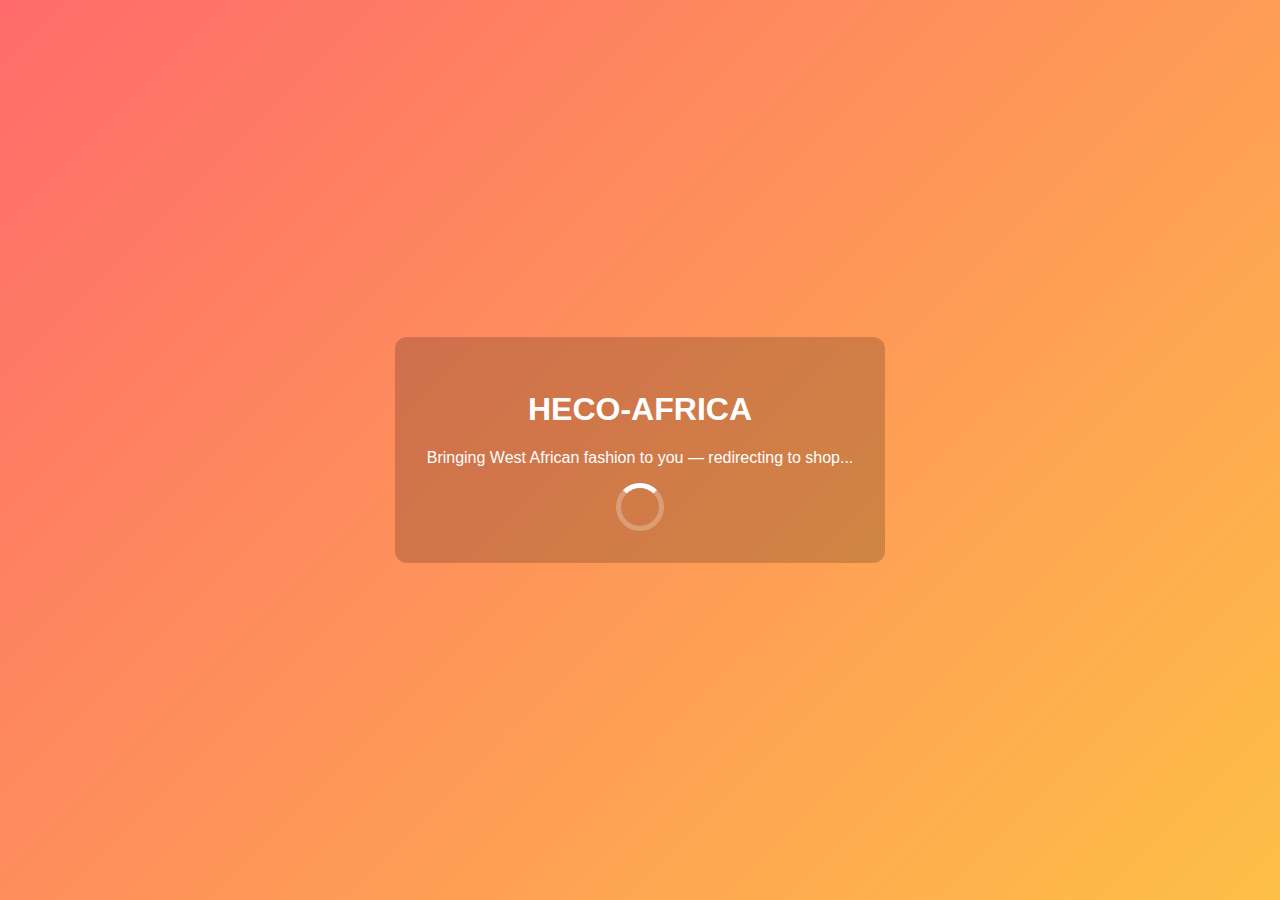
<file: index.html>
<!DOCTYPE html>
<html lang="en">
<head><meta charset="utf-8"/><meta name="viewport" content="width=device-width,initial-scale=1"/><title>Slumtotos-Africa — Welcome</title>
<link rel="stylesheet" href="style.css">
</head>
<body>
  <main class="splash-page">
    <div class="card">
      <h1>HECO-AFRICA</h1>
      <p>Bringing West African fashion to you — redirecting to shop...</p>
      <div class="spinner" aria-hidden="true"></div>
    </div>
  </main>
  <script>setTimeout(()=>{window.location.href='splash.html'},3000)</script>
</body>
</html>
</file>
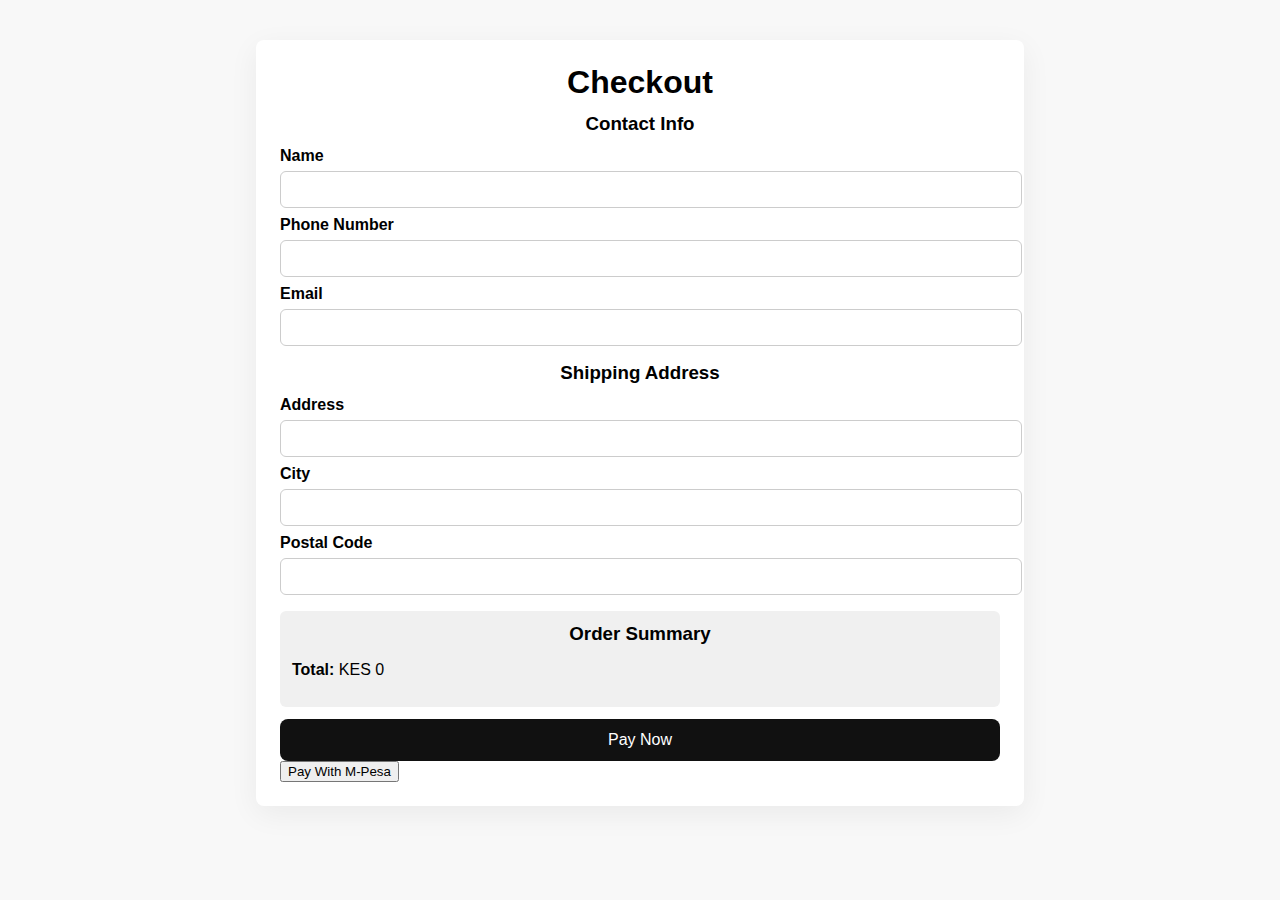
<file: checkout.html>
<!DOCTYPE html>
<html lang="en"><head><meta charset="utf-8"/><meta name="viewport" content="width=device-width,initial-scale=1"/><title>Slumtotos Checkout</title><link rel="stylesheet" href="checkout.css"></head><body>
  <section class="checkout-container">
    <h1>Checkout</h1>
    <form id="checkout-form">
      <div class="section contact">
        <h3>Contact Info</h3>
        <label>Name</label><input type="text" name="name" id="cust-name" required>
          <label>Phone Number</label><input type="phone number" name="phone number" id="cust-phone number" required>
        <label>Email</label><input type="email" name="email" id="cust-email" required>
      </div>
      <div class="section shipping">
        <h3>Shipping Address</h3>
        <label>Address</label><input type="text" name="address" id="cust-address" required>
        <label>City</label><input type="text" name="city" id="cust-city" required>
        <label>Postal Code</label><input type="text" name="postal" id="cust-postal" required>
      </div>
      <div class="summary">
        <h3>Order Summary</h3><ul id="summary-list"></ul><p><strong>Total:</strong> <span id="checkout-total">KES 0</span></p>
      </div>
      <button type="button" id="pay-now">Pay Now</button>
      <button onclick="pay()">Pay With M-Pesa</button>

<script>
async function pay() {
  const phone = prompt("Enter phone number (07xxxxxxxx):");
  
  const response = await fetch("https://your-backend/stkpush", {
    method: "POST",
    headers: { "Content-Type": "application/json" },
    body: JSON.stringify({
      phone: phone,
      amount: 10
    })
  });

  const data = await response.json();
  alert("Check your phone for M-Pesa prompt");
}
</script>

    </form>
  </section>
<script src="checkout.js"></script></body></html>
</file>
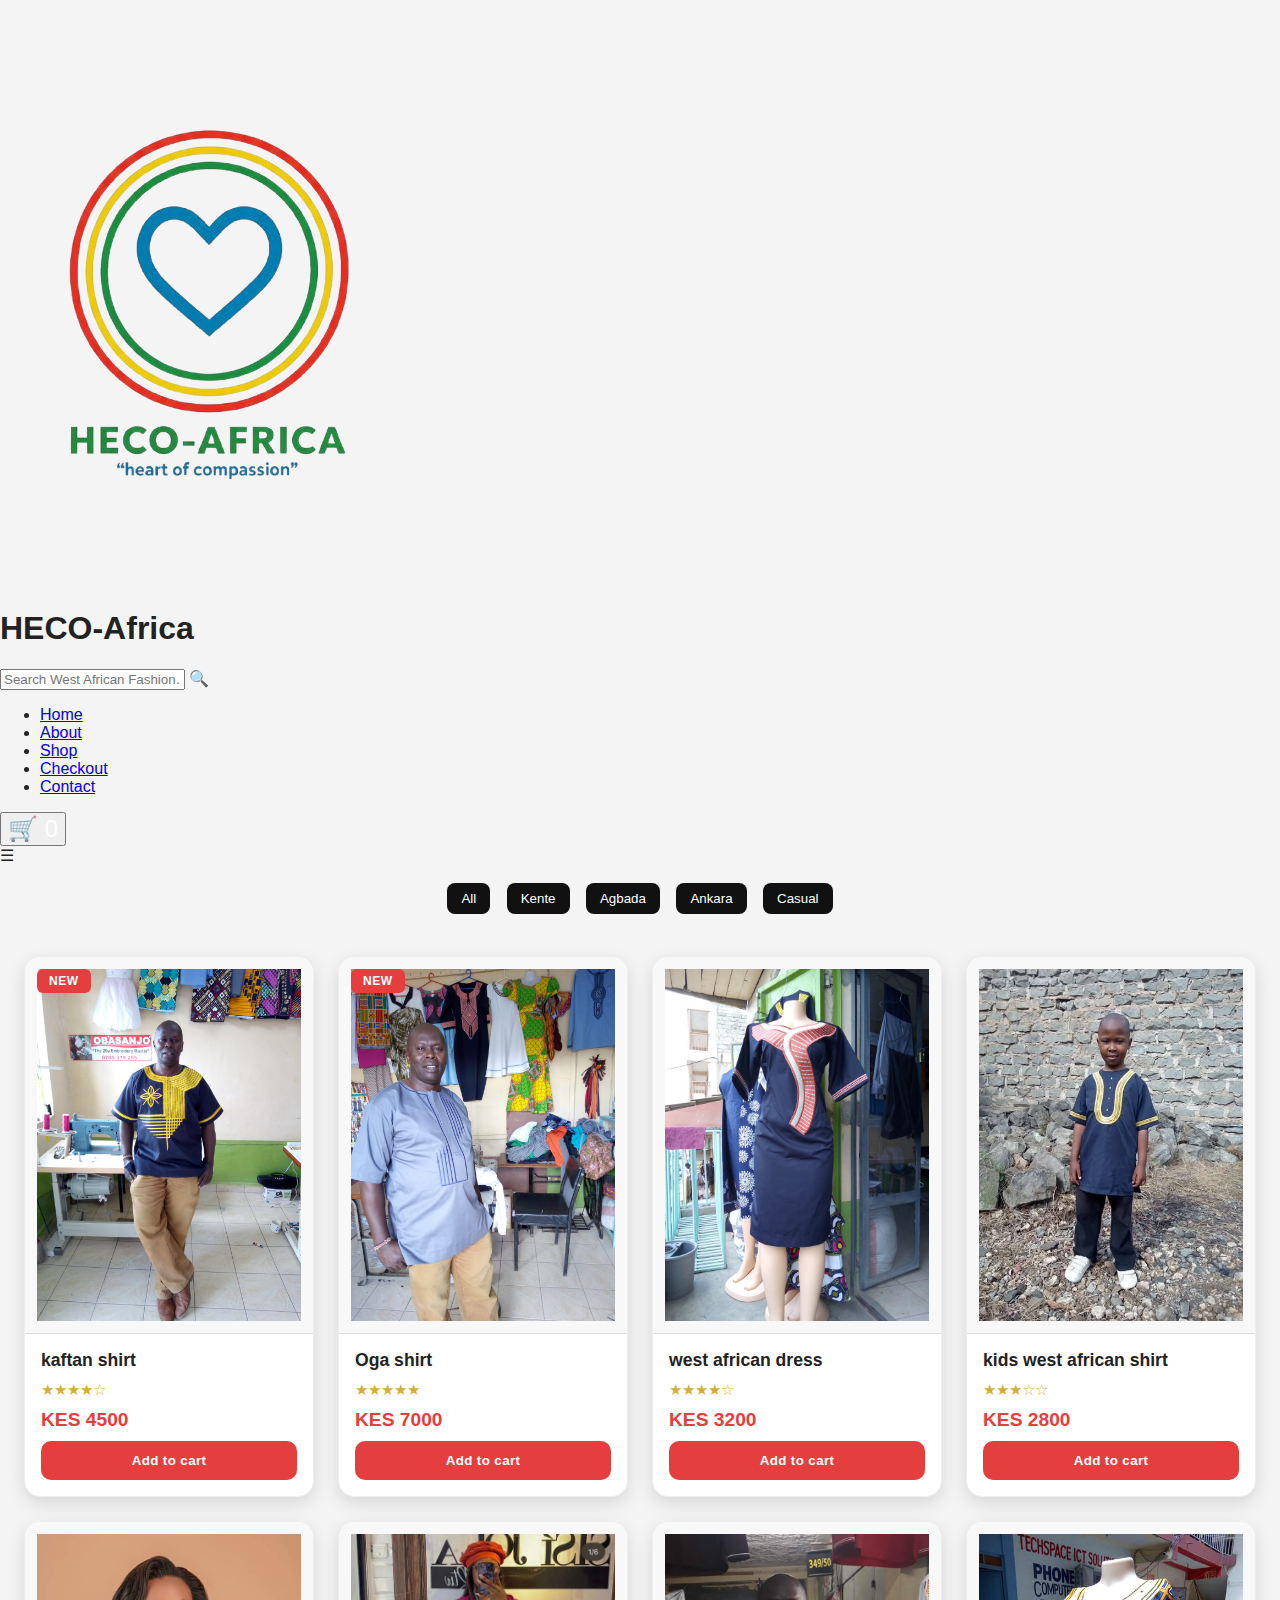
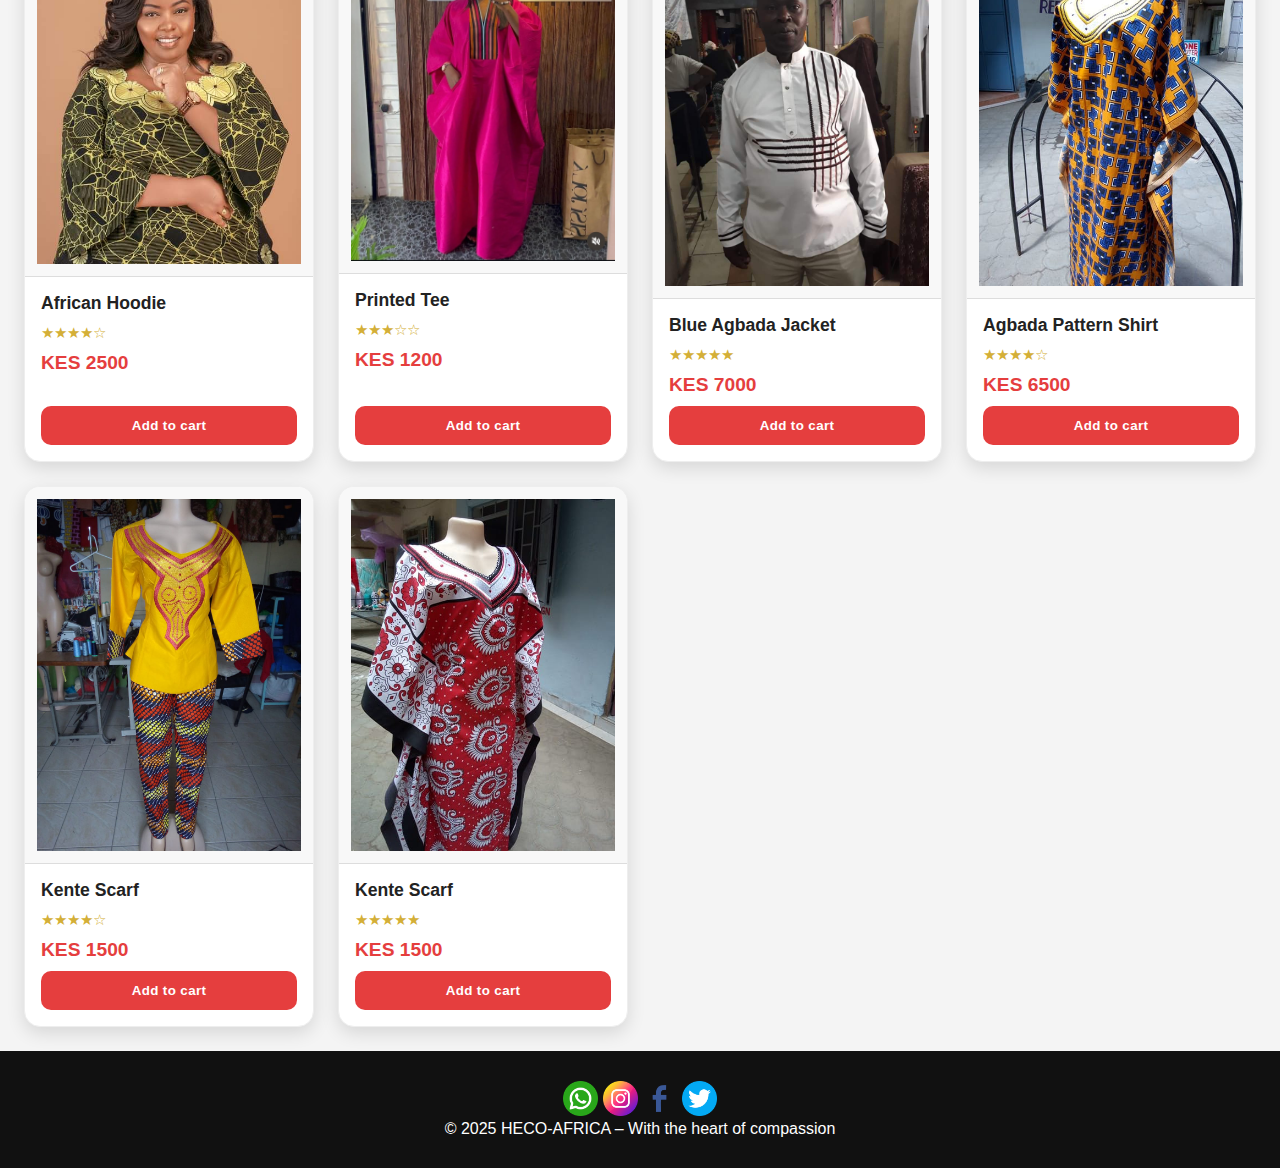
<file: splash.html>
<!DOCTYPE html>
<html lang="en">
<head>
  <meta charset="utf-8" />
  <meta name="viewport" content="width=device-width, initial-scale=1" />
  <title>Slumtotos-Africa Academy</title>
  <link rel="stylesheet" href="style.css" />
</head>

<body>
  <div id="page-container">

    <!-- GOAT HEADER -->
    <header class="goat-header">

      <!-- BRAND -->
      <div class="goat-brand">
        <img src="images/HECO-AFRICA (3).png" alt="HECO Africa" class="goat-logo">
        <h1 class="goat-title">HECO-Africa</h1>
      </div>

      <!-- SEARCH BAR -->
      <div class="goat-search">
        <input type="text" placeholder="Search West African Fashion…" id="search">
        <span class="search-icon">🔍</span>
      </div>

      <!-- NAVIGATION -->
      <nav class="goat-nav" id="goatNav">
        <ul>
          <li><a href="index.html">Home</a></li>
          <li><a href="aboutus.html">About</a></li>
          <li><a href="splash.html">Shop</a></li>
          <li><a href="checkout.html">Checkout</a></li>
          <li><a href="#" class="goat-btn">Contact</a></li>
        </ul>
      </nav>

      <!-- CART BUTTON -->
      <button class="cart-display goat-cart" id="cart-btn">
        🛒 <span id="cart-count">0</span>
      </button>

      <!-- MOBILE MENU BUTTON -->
      <div class="goat-menu-btn" id="menuBtn">☰</div>

    </header>

    <!-- CATEGORY FILTERS -->
    <section id="category-filters" class="filters">
      <button data-cat="All">All</button>
      <button data-cat="Kente">Kente</button>
      <button data-cat="Agbada">Agbada</button>
      <button data-cat="Ankara">Ankara</button>
      <button data-cat="Casual">Casual</button>
    </section>

    <!-- PRODUCT GRID -->
    <main id="shop">
      <div id="product-list" class="grid"></div>
    </main>

    <!-- CART SIDEBAR -->
    <aside id="cart-sidebar" aria-hidden="true">
      <div class="cart-header">
        <h2>Your Cart</h2>
        <button id="close-cart">×</button>
      </div>

      <div id="cart-items"></div>

      <div id="cart-summary" class="cart-summary">
        <strong>Total:</strong> <span id="cart-total">KES 0</span>
        <a href="checkout.html" class="checkout-btn">Go to Checkout</a>
      </div>
    </aside>

    <!-- FOOTER -->
    <footer>
      <p>
        <a href="#"><img src="images/whatsapp.png" height="35"></a>
        <a href="https://www.instagram.com/heco_africa/"><img src="images/instagram.png" height="35"></a>
        <a href="https://www.facebook.com/profile.php?id=61583885138224"><img src="images/facebook.png" height="35"></a>
        <a href="https://x.com/HecoAfrica"><img src="images/twitter (2).png" height="35"></a>
        <br>
        &copy; 2025 HECO-AFRICA – With the heart of compassion
      </p>
    </footer>

  </div>

  <script src="script.js"></script>
</body>
</html>
</file>
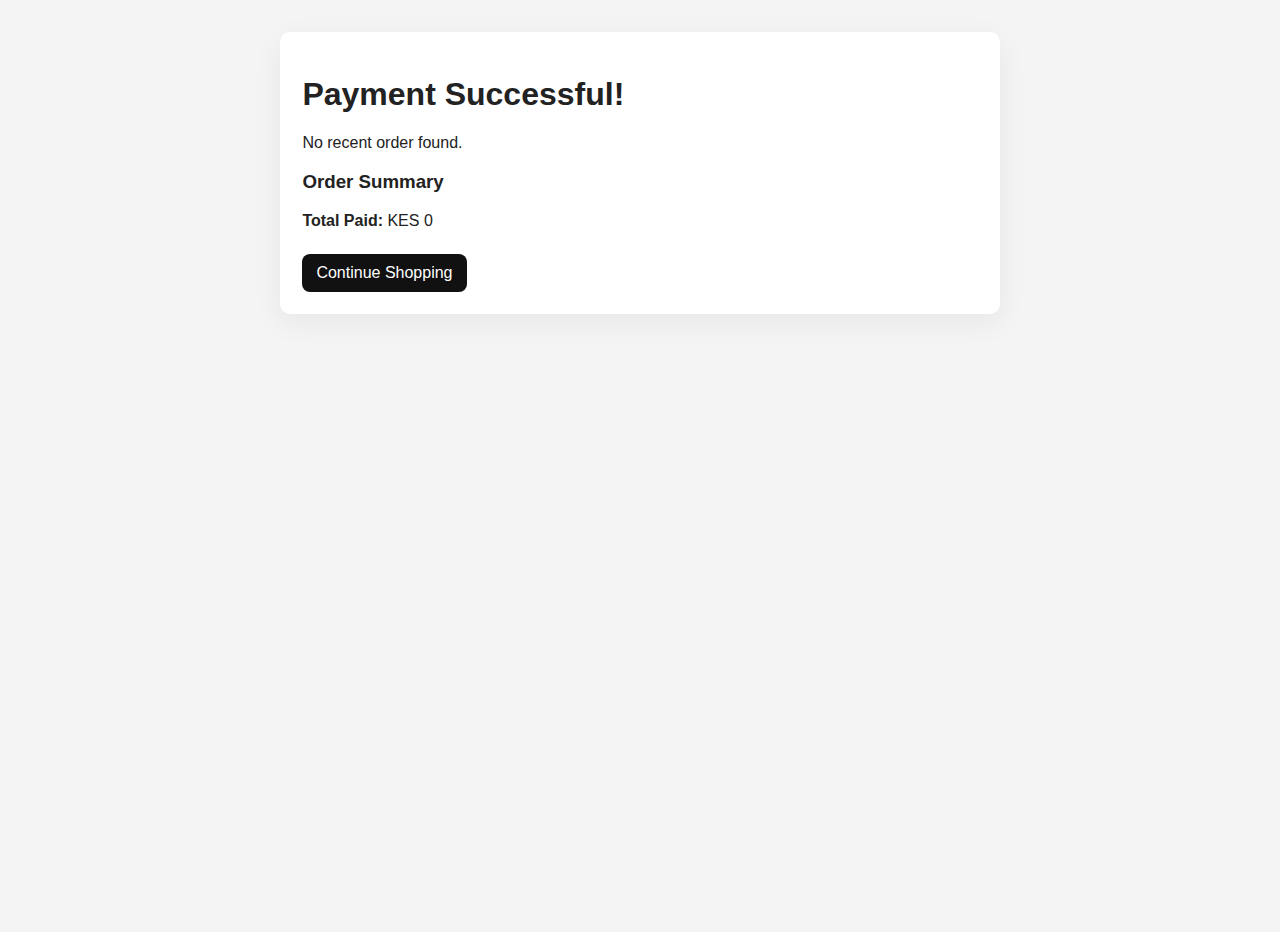
<file: success.html>
<!DOCTYPE html>
<html lang="en"><head><meta charset="utf-8"/><meta name="viewport" content="width=device-width,initial-scale=1"/><title>Payment Successful — Slumtotos</title><link rel="stylesheet" href="style.css"></head><body>
  <main class="success-wrap">
    <h1>Payment Successful!</h1>
    <p id="thanks">Thank you!</p>
    <section class="order-details">
      <h3>Order Summary</h3>
      <ul id="order-items" class="order-list"></ul>
      <p><strong>Total Paid:</strong> <span id="order-total">KES 0</span></p>
      <p><small id="order-time"></small></p>
      <div style="margin-top:12px"><a href="index.html" class="checkout-btn" id="continue-btn">Continue Shopping</a></div>
    </section>
  </main>
<script>
document.addEventListener('DOMContentLoaded', ()=>{
  const order = JSON.parse(localStorage.getItem('st_last_order') || 'null');
  if(!order){ document.getElementById('thanks').textContent = 'No recent order found.'; return; }
  document.getElementById('thanks').textContent = 'Thank you, ' + (order.customer.name || 'Customer') + '!';
  const list = document.getElementById('order-items');
  list.innerHTML = '';
  order.items.forEach(it => {
    const li = document.createElement('li');
    li.className = 'order-item';
    li.innerHTML = '<span>' + it.name + ' x ' + (it.quantity||1) + '</span><span>KES ' + ((it.price||0)*(it.quantity||1)).toFixed(0) + '</span>';
    list.appendChild(li);
  });
  document.getElementById('order-total').textContent = 'KES ' + (order.total || 0).toFixed(0);
  document.getElementById('order-time').textContent = 'Paid on: ' + (new Date(order.paidAt)).toLocaleString();
});
</script>
</body></html>
</file>
<file: style.css>
/* Combined styles including success page */ 
:root{
  --accent:#E53E3E;
  --gold:#d4af37;
  --bg:#f4f4f4;
  --card:#fff;
  --soft-shadow:0 6px 18px rgba(0,0,0,0.12);
}
*{box-sizing:border-box}
html,body{
  height:100%;
  margin:0;
  font-family:'Segoe UI',Tahoma,Arial;
  background:var(--bg);
  color:#222;
}
#page-container{
  min-height:100vh;
  display:flex;
  flex-direction:column;
}

/* Splash */
.splash-page{
  height:100vh;
  display:flex;
  align-items:center;
  justify-content:center;
  background:linear-gradient(135deg,#ff6b6b,#fddb3a,#1dd1a1,#5f27cd);
  background-size:400% 400%;
  animation:gradientFlow 8s ease infinite;
}
.splash-page .card{
  background:rgba(0,0,0,0.18);
  padding:32px;
  border-radius:12px;
  text-align:center;
  color:#fff;
}
.splash-page .spinner{
  width:48px;
  height:48px;
  border-radius:50%;
  border:5px solid rgba(255,255,255,0.25);
  border-top-color:#fff;
  animation:spin 1s linear infinite;
  margin:12px auto 0;
}
@keyframes spin{to{transform:rotate(360deg)}}
@keyframes gradientFlow{
  0%{background-position:0% 50%}
  50%{background-position:100% 50%}
  100%{background-position:0% 50%}
}

/* Header */
.main-header{
  display:flex;
  align-items:center;
  justify-content:space-between;
  padding:0.8rem 1rem;
  background:linear-gradient(90deg,#111,#000);
  color:#fff;
  gap:1rem;
  flex-wrap:wrap;
  box-shadow:0 4px 14px rgba(0,0,0,0.3);
}
.brand .logo{
  font-weight:800;
  color:var(--gold);
  font-size:1.25rem;
  letter-spacing:1px;
}
.brand .sub{
  font-weight:800;
  font-size:1.25rem;
  color:var(--gold);
  margin-left:6px;
}
.header-controls{
  display:flex;
  align-items:center;
  gap:1rem;
  width:100%;
  max-width:1200px;
  margin:0 auto;
}
.header-search input{
  padding:0.5rem 0.75rem;
  border-radius:8px;
  border:1px solid #ccc;
  width:240px;
  transition:.25s;
}
.header-search input:focus{
  border-color:var(--gold);
  outline:none;
}
.main-nav{
  margin-left:auto;
  display:flex;
  gap:1rem;
}
.main-nav a{
  color:#fff;
  text-decoration:none;
  padding:6px 12px;
  border-radius:6px;
  transition:.25s;
}
.main-nav a:hover{
  background:rgba(255,255,255,0.06);
}

/* Filters */
.filters{
  text-align:center;
  padding:12px 8px;
}
.filters button{
  margin:6px 6px;
  padding:8px 14px;
  border:none;
  border-radius:8px;
  background:#111;
  color:#fff;
  cursor:pointer;
  transition:.25s;
}
.filters button:hover{
  transform:scale(1.05);
  background:#000;
}

/* GRID – LUXURY CARD SYSTEM */
.grid{
  display:grid;
  grid-template-columns:repeat(auto-fit,minmax(260px,1fr));
  gap:1.5rem;
  padding:1.5rem;
  max-width:1300px;
  margin:0 auto;
  flex:1;
}

/* PREMIUM CARD DESIGN */
.product-card{
  background:var(--card);
  border-radius:16px;
  overflow:hidden;
  box-shadow:var(--soft-shadow);
  display:flex;
  flex-direction:column;
  transition:.3s ease;
  border:1px solid #eee;
}
.product-card:hover{
  transform:translateY(-8px);
  box-shadow:0 14px 32px rgba(0,0,0,0.18);
}

/* PERFECT IMAGE HOLDER */
.image-wrapper{
  position:relative;
  overflow:hidden;
  background:#f8f8f8;
  border-bottom:1px solid #ddd;
  display:flex;
  justify-content:center;
  align-items:center;
  padding:12px;
}
.image-wrapper img{
  width:100%;
  height:auto;           /* Maintain full image */
  object-fit:contain;    /* Full image fits inside card */
  display:block;
  transition:transform .35s,filter .35s;
}
.product-card:hover .image-wrapper img{
  transform:scale(1.03);
  filter:brightness(1.05);
}

/* Badge */
.badge{
  position:absolute;
  top:12px;
  left:12px;
  background:var(--accent);
  color:#fff;
  font-size:.75rem;
  padding:5px 12px;
  border-radius:6px;
  text-transform:uppercase;
  letter-spacing:0.5px;
  font-weight:600;
}


.product-info{
  padding:16px;
  display:flex;
  flex-direction:column;
  gap:10px;
  flex:1;
}
.product-title{
  font-weight:700;
  font-size:1.1rem;
  color:#222;
  margin:0;
}
.rating{
  font-size:0.95rem;
  color:var(--gold);
}
.price{
  font-weight:900;
  color:var(--accent);
  font-size:1.2rem;
}


.add-btn{
  background:var(--accent);
  color:#fff;
  border:none;
  padding:12px;
  border-radius:10px;
  cursor:pointer;
  width:100%;
  margin-top:auto;
  font-weight:700;
  letter-spacing:0.4px;
  transition:.25s;
}
.add-btn:hover{
  background:#c53030;
}
.add-btn[disabled]{
  opacity:0.6;
  cursor:default;
}

/* Cart */
.cart-display{
  cursor:pointer;
  position:relative;
  font-size:1.5rem;
  color:#fff;
}
.cart-count{
  background:red;
  color:#fff;
  padding:2px 8px;
  border-radius:999px;
  font-size:0.85rem;
  position:absolute;
  top:-8px;
  right:-10px;
}

/* Sidebar */
#cart-sidebar{
  position:fixed;
  top:0;
  right:-420px;
  width:360px;
  height:100%;
  background:#fff;
  box-shadow:-8px 0 24px rgba(0,0,0,0.18);
  transition:right .28s ease;
  z-index:1200;
  display:flex;
  flex-direction:column;
  padding:12px;
}
#cart-sidebar.open{right:0}
.cart-header{
  display:flex;
  justify-content:space-between;
  align-items:center;
  border-bottom:1px solid #eee;
  padding-bottom:8px;
}
.cart-items{flex:1;overflow:auto;padding:8px}
.cart-item{
  display:flex;
  justify-content:space-between;
  align-items:center;
  padding:10px;
  border-radius:6px;
  background:#fafafa;
  margin-bottom:8px;
}
.cart-summary{
  padding:10px;
  border-top:1px solid #eee;
}
.checkout-btn{
  display:inline-block;
  margin-top:8px;
  padding:10px 14px;
  background:#111;
  color:#fff;
  text-decoration:none;
  border-radius:8px;
}

/* Footer */
footer{
  background:#111;
  color:#fff;
  padding:14px;
  text-align:center;
  margin-top:auto;
}

/* Success page */
.success-wrap{
  max-width:720px;
  margin:2rem auto;
  background:#fff;
  padding:1.4rem;
  border-radius:10px;
  box-shadow:0 8px 30px rgba(0,0,0,0.06);
}
.order-list{list-style:none;padding:0;margin:0}
.order-item{
  display:flex;
  justify-content:space-between;
  padding:8px 0;
  border-bottom:1px dashed #eee;
}

/* Responsive */
@media (max-width:1024px){
  .grid{
    grid-template-columns:repeat(auto-fit,minmax(220px,1fr));
    gap:1.2rem;
  }
}
@media (max-width:768px){
  .header-controls{
    flex-direction:column;
    align-items:stretch;
  }
  .main-nav{
    order:3;margin-left:0;justify-content:center;
  }
  .header-search input{
    width:100%;
  }
  #cart-sidebar{
    width:100%;
  }
}
@media (max-width:480px){
  .grid{
    grid-template-columns:1fr;
    gap:1rem;
  }
  .product-info{
    padding:12px;
    gap:6px;
  }
  .product-title{
    font-size:1rem;
  }
  .price{
    font-size:1.1rem;
  }
  .add-btn{
    padding:10px;
    font-size:0.95rem;
  }
}
</file>
<file: checkout.css>
body{font-family:'Segoe UI',sans-serif;background:#f8f8f8;margin:0;padding:0}.checkout-container{max-width:720px;margin:2.5rem auto;background:#fff;padding:1.5rem;border-radius:8px;box-shadow:0 8px 30px rgba(0,0,0,0.06)}h1,h3{text-align:center;margin:0 0 12px}.section{margin-bottom:1rem}label{display:block;margin-top:8px;font-weight:600}input{width:100%;padding:10px;margin-top:6px;border-radius:6px;border:1px solid #ccc}.summary{background:#f0f0f0;padding:12px;border-radius:6px;margin-bottom:12px}#summary-list{list-style:none;padding:0;margin:0}#summary-list li{display:flex;justify-content:space-between;padding:6px 0;border-bottom:1px dashed #ddd}#pay-now{width:100%;padding:12px;background:#111;color:#fff;border:none;border-radius:8px;cursor:pointer;font-size:1rem}@media (max-width:720px){.checkout-container{margin:1rem;padding:1rem}}
</file>
